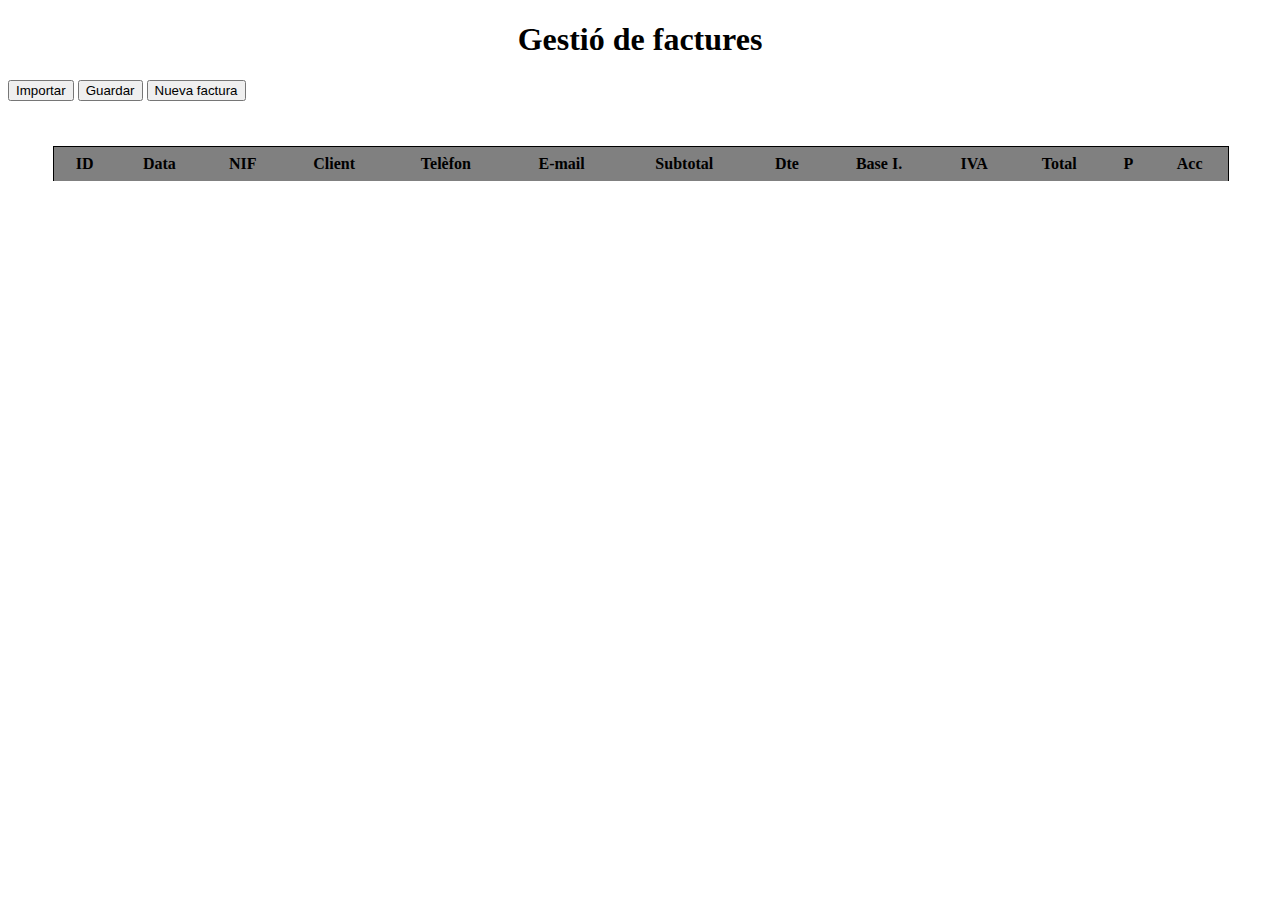
<file: index.html>
<!DOCTYPE html>
<html lang="en">
<head>
    <meta charset="UTF-8">
    <meta name="viewport" content="width=device-width, initial-scale=1.0">
    <link rel="stylesheet" href="basico.css">
	<script src="https://code.jquery.com/jquery-3.6.3.min.js"></script>
    <script type="module" src="factura.js"></script>
    <title>Gestió de factures</title>
</head>
<body>
    <h1 style="text-align: center;">Gestió de factures</h1>
    <input id="recuperar" type="file" accept="application/json" hidden>
    <button><label for="recuperar">Importar</label></button>
    <button id="guardar">Guardar</button> 
    <button id="nuevaFactura">Nueva factura</button>
    <table>
        <thead>
            <th>ID</th>
            <th>Data</th>
            <th>NIF</th>
            <th>Client</th>
            <th>Telèfon</th>
            <th>E-mail</th>
            <th>Subtotal</th>
            <th>Dte</th>
            <th>Base I.</th>
            <th>IVA</th>
            <th>Total</th>
            <th>P</th>
            <th>Acc</th>
        </thead>
        <tbody id="tabla">

        </tbody>
    </table>
    <dialog id="factura" style="width: 600px; height: 500px;text-align: center;">
        <h1>Nueva factura</h1>
        <form id="facturaForm">
            <label for="id">
                ID: <input type="number" name="id" id="id" value="" readonly>
            </label><br>
            <label for="data">
                Data: <input type="date" name="data" id="data">
            </label><br>
            <label for="pagat">
                Pagada: <input type="checkbox" name="pagat" id="pagat">
            </label><br>
            <br>
            <label for="client">
                Client: <input type="text" name="client" id="client">
            </label><br>
            <label for="nif">
                NIF: <input type="text" name="nif" id="nif">
            </label><br>
            <label for="email">
                E-mail: <input type="email" name="email" id="email">
            </label><br>
            <label for="telefon">
                Telèfon: <input type="tel" name="telefon" id="telefon">
            </label><br>
            <label for="adreca">
                Adreça: <input type="text" name="adreca" id="adreca">
            </label><br>
            <label for="poblacio">
                Població: <input type="text" name="poblacio" id="poblacio">
            </label><br>
            <br>
            <label for="dte">
                Dte.: <input type="number" name="dte" id="dte">
            </label><br>
            <label for="iva">
                IVA: <input type="number" name="iva" id="iva">
            </label><br>
            <br>
            <button type="submit">Guardar</button> 
            <button type="button" id="cancelar">Cancelar</button>
        </form>
    </dialog>
    <dialog id="productos" style="height: 400px;width: 50%;">
        <h2>Detall de la factura</h2>
        <form id="articuloForm">
            <table style="width: 90%;text-align: center;">
                <thead>
                    <tr>
                    <th>Codi</th>
                    <th>Article</th>
                    <th>Uni.</th>
                    <th>Preu</th>
                    <th>Subtotal</th>
                    <th>Acc</th>
                </tr>
            </thead>
            <tbody id="tablaArticulo">
            </tbody>
            <tfoot>
                <tr>
                    <th colspan="4">Total</th>
                    <td id="total">0 €</td>
                    <td><button id="afegirProducte">+</button></td>
                </tr>
            </tfoot>
        </table>
        <button type="button" id="afegirArticles">Afegir articles</button>
        <button type="button" id="cancelar2">Cancelar</button>
    </form>
    </dialog>
</body>
</html>
</file>
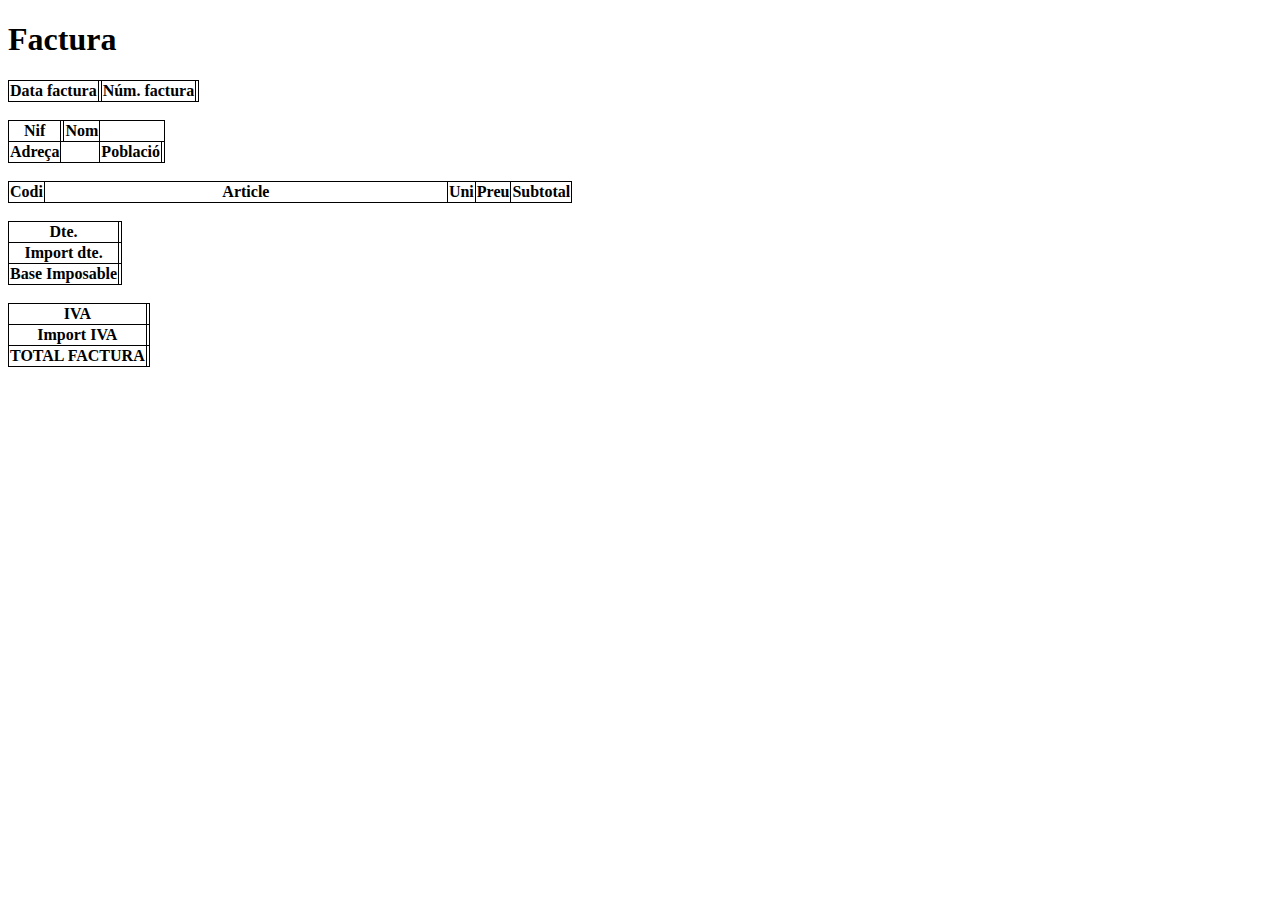
<file: factura.html>
<!DOCTYPE html>
<html lang="en">
<head>
    <meta charset="UTF-8">
    <meta name="viewport" content="width=device-width, initial-scale=1.0">
    <script type="module" src="imprimir.js"></script>
    <link rel="stylesheet" href="imprimir.css">
    <title>Document</title>
</head>
<body>
    <h1>Factura</h1>
    <table id="1">
        <tr>
            <th>Data factura</th>
            <td></td>
            <th>Núm. factura</th>
            <td></td>
        </tr>
    </table>
    <br>
    <table id="2">
        <tr>
            <th>Nif</th>
            <td colspan="2"></td>

            <th>Nom</th>
            <td colspan="4"></td>
        </tr>
        <tr>
            <th>Adreça</th>
            <td colspan="4"></td>
            <th>Població</th>
            <td colspan="2"></td>
        </tr>
    </table>
    <br>
    <table id="3">
        <thead><th>Codi</th><th style="width: 400px;">Article</th><th>Uni</th><th>Preu</th><th>Subtotal</th></thead>
        <tbody>
            
        </tbody>
    </table>
    <br>
    <table id="4">
        <tr><th>Dte.</th><td></td></tr>
        <tr><th>Import dte.</th><td></td></tr>
        <tr><th>Base Imposable</th><td></td></tr>
    </table>
    <br>
    <table id="5">
        <tr><th>IVA</th><td></td></tr>
        <tr><th>Import IVA</th><td></td></tr>
        <tr><th>TOTAL FACTURA</th><td></td></tr>
    </table>
    <h2 id="pagada"></h2>
</body>
</html>
</file>
<file: basico.css>
table {
    margin: 45px;
    width: 93%;
    border-collapse: collapse;
}

th {
    padding: 8px;
    background: gray;
    border-bottom: 1px solid #fff;
}
tr{
    border: 1px solid black;
}
input{
    margin: 3px;
}
</file>
<file: imprimir.css>
table, th, td {
    border: 1px solid black;
    border-collapse: collapse;
  }
</file>
